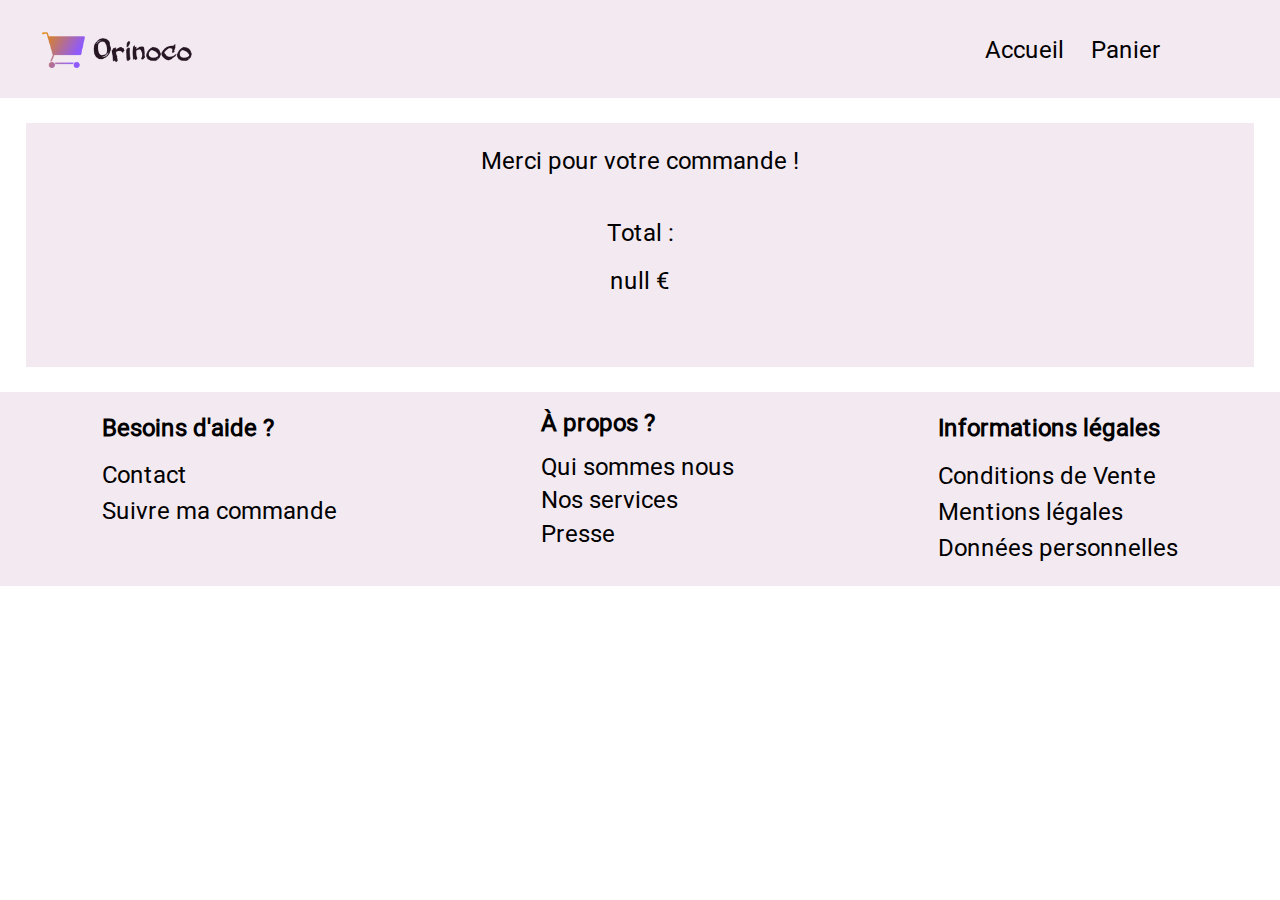
<file: view/confirm.html>
<!DOCTYPE html>
<html lang="fr">
	<head>
		<meta charset="UTF-8" />
		<meta http-equiv="X-UA-Compatible" content="IE=edge" />
		<meta name="viewport" content="width=device-width, initial-scale=1.0" />
		<title>Document</title>

		<link
			rel="preload"
			href="../public/style/sass_modules/output.css"
			as="style"
		/>
		<link
			rel="stylesheet"
			type="text/css"
			href="../public/style/sass_modules/output.css"
		/>

		<!-- Font Awesome SVG https://fontawesome.com/v4.7.0/  -->
		<link
			rel="stylesheet"
			href="https://use.fontawesome.com/releases/v5.5.0/css/all.css"
			integrity="sha384-B4dIYHKNBt8Bc12p+WXckhzcICo0wtJAoU8YZTY5qE0Id1GSseTk6S+L3BlXeVIU"
			crossorigin="anonymous"
		/>
	</head>
	<body>
		<header>
			<div class="header">
				<a href="../index.html"
					><img class="header_logo" alt="logo" src="../public/images/logo.png"
				/></a>
				<nav>
					<ul>
						<li>
							<a href="../index.html"><i class="fas fa-home"></i>Accueil</a>
						</li>
						<li>
							<a href="./panier.html"
								><i class="fas fa-shopping-cart"></i>Panier</a
							>
						</li>
					</ul>
				</nav>
			</div>
		</header>
		<main>
			<div class="confirm">
				<p>Merci pour votre commande !</p>
				<br />
				<br />
				<p id="total"></p>
				<br />
				<p id="confirm_num"></p>
			</div>
		</main>
		<footer>
			<div class="footer">
				<div class="footer_block">
					<h6>Besoins d'aide ?</h6>
					<ul>
						<li>Contact</li>
						<li>Suivre ma commande</li>
					</ul>
				</div>

				<div class="footer_block">
					<h6>À propos ?</h6>
					<ul>
						<li>Qui sommes nous</li>
						<li>Nos services</li>
						<li>Presse</li>
					</ul>
				</div>

				<div class="footer_block">
					<h6>Informations légales</h6>
					<ul>
						<li>Conditions de Vente</li>
						<li>Mentions légales</li>
						<li>Données personnelles</li>
					</ul>
				</div>
			</div>
		</footer>
		<script src="../public/javascript/confirm.js"></script>
	</body>
</html>
</file>
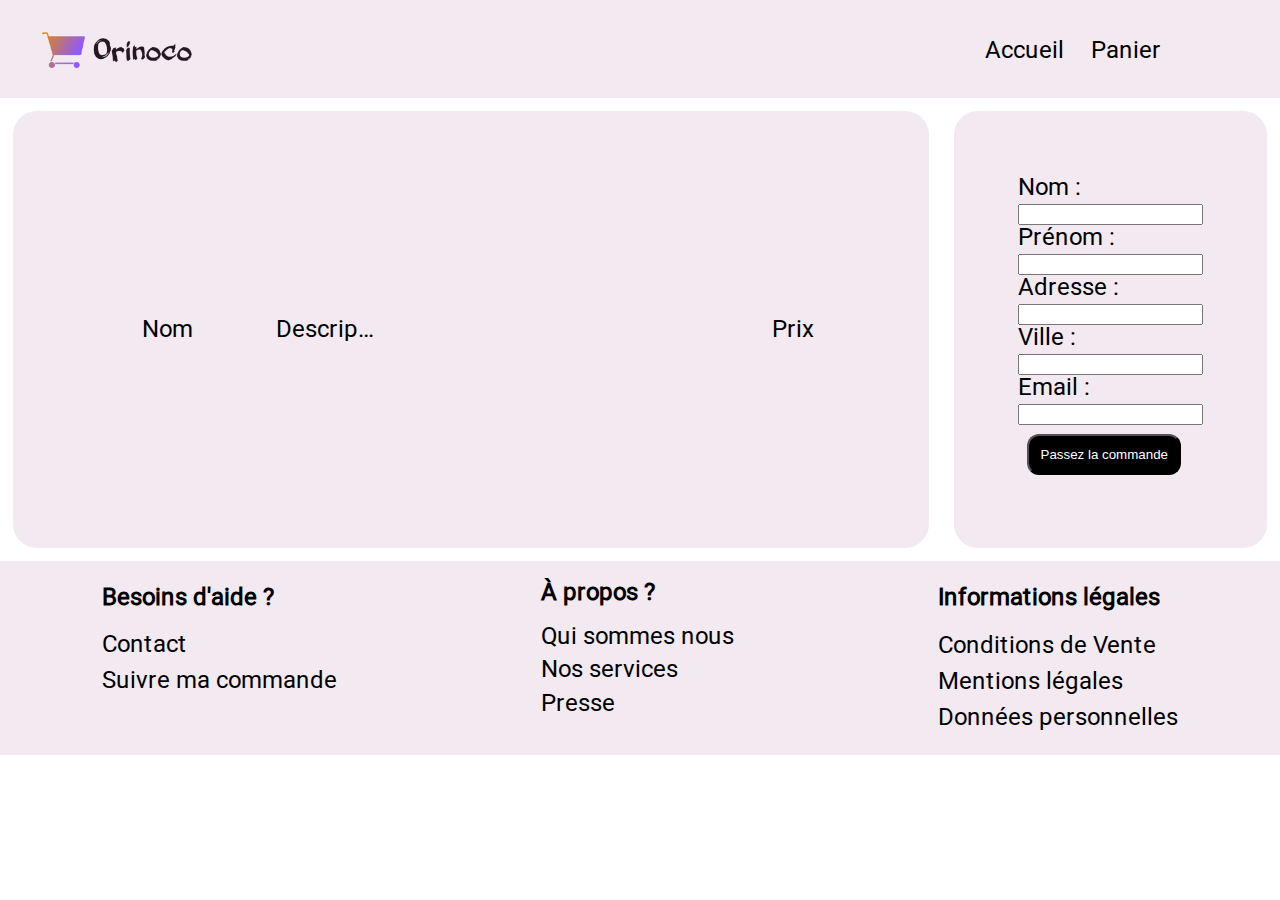
<file: view/panier.html>
<!DOCTYPE html>
<html lang="fr">
	<head>
		<meta charset="UTF-8" />
		<meta http-equiv="X-UA-Compatible" content="IE=edge" />
		<meta name="viewport" content="width=device-width, initial-scale=1.0" />
		<title>Orinoco | Panier</title>

		<link
			rel="preload"
			href="../public/style/sass_modules/output.css"
			as="style"
		/>
		<link
			rel="stylesheet"
			type="text/css"
			href="../public/style/sass_modules/output.css"
		/>

		<!-- Font Awesome SVG https://fontawesome.com/v4.7.0/  -->
		<link
			rel="stylesheet"
			href="https://use.fontawesome.com/releases/v5.5.0/css/all.css"
			integrity="sha384-B4dIYHKNBt8Bc12p+WXckhzcICo0wtJAoU8YZTY5qE0Id1GSseTk6S+L3BlXeVIU"
			crossorigin="anonymous"
		/>
	</head>
	<body>
		<header>
			<div class="header">
				<a href="../index.html"
					><img class="header_logo" alt="logo" src="../public/images/logo.png"
				/></a>

				<nav>
					<ul>
						<li>
							<a href="../index.html"><i class="fas fa-home"></i>Accueil</a>
						</li>
						<li>
							<a href="../view/panier.html"
								><i class="fas fa-shopping-cart"></i>Panier</a
							>
						</li>
					</ul>
				</nav>
			</div>
		</header>
		<main class="mainPanier">
			<form class="mainPanier_formulaire">
				<!-- regex -->
				<label for="firstName">Nom :</label><br />
				<input
					type="text"
					id="firstName"
					pattern="[a-zA-Z]"
					required="required"
				/><br />
				<label for="lastName">Prénom :</label><br />
				<input
					type="text"
					id="lastName"
					pattern="[a-zA-Z]"
					required="required"
				/><br />
				<label for="adress">Adresse :</label><br />
				<input
					type="text"
					id="address"
					pattern="[a-zA-Z0-9]"
					required="required"
				/><br />
				<label for="city">Ville :</label><br />
				<input
					type="text"
					id="city"
					pattern="[a-zA-Z]"
					required="required"
				/><br />
				<label for="email">Email :</label><br />
				<input type="email" id="email" required="required" /><br />
				<input
					type="button"
					id="commande"
					value="Passez la commande"
					aria-label="Commande"
				/>
			</form>
			<div id="affichePanier">
				<table>
					<thead>
						<tr>
							<th id="nom">Nom</th>
							<th id="description" class="description">Description</th>
							<th id="prix">Prix</th>
						</tr>
					</thead>
					<tbody class="corp"></tbody>
				</table>
			</div>
		</main>
		<footer>
			<div class="footer">
				<div class="footer_block">
					<h6>Besoins d'aide ?</h6>
					<ul>
						<li>Contact</li>
						<li>Suivre ma commande</li>
					</ul>
				</div>

				<div class="footer_block">
					<h6>À propos ?</h6>
					<ul>
						<li>Qui sommes nous</li>
						<li>Nos services</li>
						<li>Presse</li>
					</ul>
				</div>

				<div class="footer_block">
					<h6>Informations légales</h6>
					<ul>
						<li>Conditions de Vente</li>
						<li>Mentions légales</li>
						<li>Données personnelles</li>
					</ul>
				</div>
			</div>
		</footer>
		<script src="../public/javascript/panier.js" async></script>
	</body>
</html>
</file>
<file: public/style/sass_modules/output.css>
/* http://meyerweb.com/eric/tools/css/reset/
   v2.0 | 20110126
   License: none (public domain)
*/
html,
body,
div,
span,
applet,
object,
iframe,
h1,
h2,
h3,
h4,
h5,
h6,
p,
blockquote,
pre,
a,
abbr,
acronym,
address,
big,
cite,
code,
del,
dfn,
em,
img,
ins,
kbd,
q,
s,
samp,
small,
strike,
strong,
sub,
sup,
tt,
var,
b,
u,
i,
center,
dl,
dt,
dd,
ol,
ul,
li,
fieldset,
form,
label,
legend,
table,
caption,
tbody,
tfoot,
thead,
tr,
th,
td,
article,
aside,
canvas,
details,
embed,
figure,
figcaption,
footer,
header,
hgroup,
menu,
nav,
output,
ruby,
section,
summary,
time,
mark,
audio,
video {
	margin: 0;
	padding: 0;
	border: 0;
	font-size: 100%;
	font: inherit;
	vertical-align: baseline;
}

/* HTML5 display-role reset for older browsers */
article,
aside,
details,
figcaption,
figure,
footer,
header,
hgroup,
menu,
nav,
section {
	display: block;
}

body {
	box-sizing: border-box;
	line-height: 1;
}

ol,
ul {
	list-style: none;
}

blockquote,
q {
	quotes: none;
}

blockquote:before,
blockquote:after,
q:before,
q:after {
	content: '';
	content: none;
}

table {
	border-collapse: collapse;
	border-spacing: 0;
}

body {
	width: 100%;
}

a {
	text-decoration: none;
	color: black;
}

@font-face {
	font-family: 'Roboto';
	src: url('../police/Roboto-Regular.ttf') format('truetype');
}
html {
	font-size: 16px;
	font-family: 'Roboto', serif, sans-serif;
}

html {
	font-size: 16px;
}
@media screen and (min-width: 320px) {
	html {
		font-size: calc(16px + 8 * ((100vw - 320px) / 880));
	}
}
@media screen and (min-width: 1200px) {
	html {
		font-size: 24px;
	}
}

.header {
	display: flex;
	justify-content: space-between;
	align-items: center;
	background-color: #f3e9f1;
}
.header_logo {
	margin-left: 2%;
	width: 20%;
}
.header nav {
	margin-right: 12%;
}
.header ul {
	margin-top: 1%;
	display: flex;
	margin-right: 6%;
}
.header li {
	list-style-type: none;
	margin-right: 20%;
}
.header a {
	display: flex;
}
.header i {
	margin-right: 10%;
}

.footer {
	display: flex;
	justify-content: space-around;
	background-color: #f3e9f1;
}
.footer_block {
	display: flex;
	flex-direction: column;
	margin-bottom: 2%;
}
.footer h6 {
	margin-top: 10%;
	margin-bottom: 5%;
	font-weight: bold;
}
.footer li {
	margin-top: 5%;
}

#mainProduit {
	display: flex;
	flex-direction: column;
	align-items: center;
	flex-wrap: wrap;
}
#mainProduit figcaption {
	display: flex;
	justify-content: center;
	flex-wrap: wrap;
	flex-direction: row;
	margin-bottom: 5%;
}
#mainProduit .select {
	width: 25%;
	margin: auto;
}
#mainProduit .modele {
	width: 100%;
}
#mainProduit .quantity {
	margin: auto;
	width: 25%;
}
#mainProduit h1 {
	background-color: #f3e9f1;
	width: 35%;
	display: flex;
	justify-content: center;
	margin-top: 1%;
	border-radius: 1rem;
}
#mainProduit div {
	border-radius: 10%;
	overflow: hidden;
	width: 35%;
	margin: 1%;
	background-color: #f3e9f1;
	font-size: 0.5rem;
}
#mainProduit img.imgProduit {
	width: 100%;
}
#mainProduit p,
#mainProduit span,
#mainProduit h2 {
	text-align: center;
	padding: 7%;
}
#mainProduit h2 {
	padding-bottom: 0%;
	font-weight: bold;
	display: flex;
	justify-content: center;
}
#mainProduit span {
	display: flex;
	width: 88%;
	justify-content: center;
	font-weight: bold;
}
#mainProduit input {
	background-color: #f3e9f1;
	width: 50%;
}

#mainIndex {
	display: flex;
	flex-direction: column;
	align-items: center;
	flex-wrap: wrap;
}
#mainIndex .select {
	margin: auto;
}
#mainIndex h1 {
	background-color: #f3e9f1;
	width: 35%;
	display: flex;
	justify-content: center;
	margin-top: 1%;
	border-radius: 1rem;
}
#mainIndex div {
	border-radius: 10%;
	overflow: hidden;
	width: 35%;
	margin: 1%;
	background-color: #f3e9f1;
	font-size: 0.5rem;
}
#mainIndex img.imgProduit {
	width: 100%;
}
#mainIndex p,
#mainIndex span,
#mainIndex h2 {
	text-align: center;
	padding: 7%;
}
#mainIndex h2 {
	padding-bottom: 0%;
	font-weight: bold;
	display: flex;
	justify-content: center;
}
#mainIndex span {
	display: flex;
	width: 88%;
	justify-content: center;
	font-weight: bold;
}
#mainIndex input {
	background-color: #f3e9f1;
	width: 100%;
}

.confirm {
	background-color: #f3e9f1;
	margin: 2%;
	padding: 2%;
	display: flex;
	flex-direction: column;
	justify-content: center;
	align-items: center;
	text-align: center;
}

#mainProduit {
	display: flex;
	flex-direction: column;
	align-items: center;
	flex-wrap: wrap;
}
#mainProduit figcaption {
	display: flex;
	justify-content: center;
	flex-wrap: wrap;
	flex-direction: row;
	margin-bottom: 5%;
}
#mainProduit .select {
	width: 25%;
	margin: auto;
}
#mainProduit .modele {
	width: 100%;
}
#mainProduit .quantity {
	margin: auto;
	width: 25%;
}
#mainProduit h1 {
	background-color: #f3e9f1;
	width: 35%;
	display: flex;
	justify-content: center;
	margin-top: 1%;
	border-radius: 1rem;
}
#mainProduit div {
	border-radius: 10%;
	overflow: hidden;
	width: 35%;
	margin: 1%;
	background-color: #f3e9f1;
	font-size: 0.5rem;
}
#mainProduit img.imgProduit {
	width: 100%;
}
#mainProduit p,
#mainProduit span,
#mainProduit h2 {
	text-align: center;
	padding: 7%;
}
#mainProduit h2 {
	padding-bottom: 0%;
	font-weight: bold;
	display: flex;
	justify-content: center;
}
#mainProduit span {
	display: flex;
	width: 88%;
	justify-content: center;
	font-weight: bold;
}
#mainProduit input {
	background-color: #f3e9f1;
	width: 50%;
}

.mainPanier {
	display: flex;
	flex-direction: row-reverse;
	justify-content: space-between;
}
.mainPanier_formulaire {
	background-color: #f3e9f1;
	padding: 5%;
	margin: 1%;
	border-radius: 1rem;
}
.mainPanier #affichePanier {
	background-color: #f3e9f1;
	margin: 1%;
	border-radius: 1rem;
	width: 80%;
	display: flex;
	justify-content: space-around;
	flex-direction: column;
	align-items: center;
}
.mainPanier table {
	margin: 4%;
	width: 90%;
}
.mainPanier .description {
	display: block;
	width: 100px;
	overflow: hidden;
	white-space: nowrap;
	text-overflow: ellipsis;
}
.mainPanier .miniature {
	width: 10%;
}
.mainPanier input#commande {
	padding: 6%;
	margin: 5%;
	background-color: black;
	color: white;
	border-radius: 0.5rem;
}

/*# sourceMappingURL=output.css.map */
</file>
